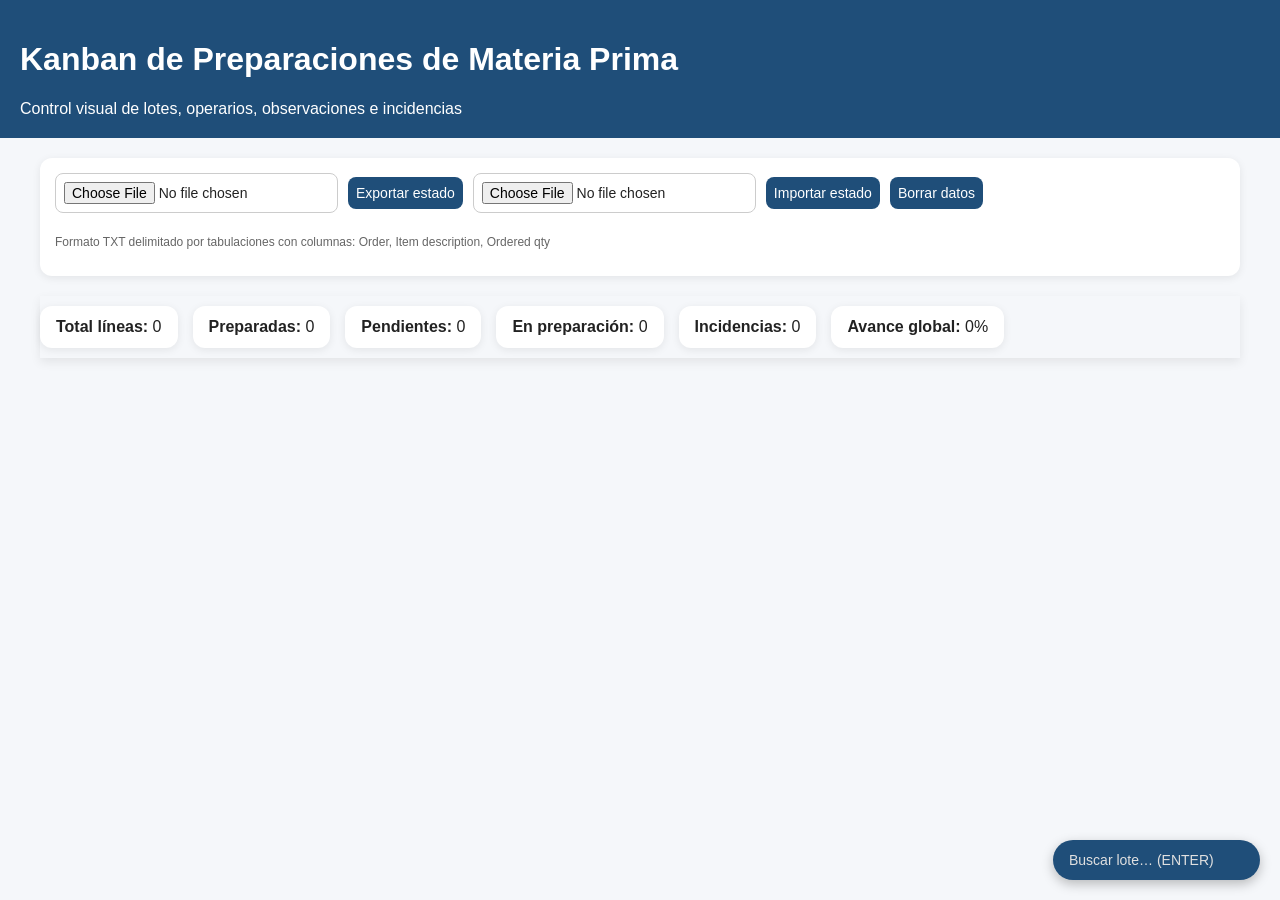
<file: Kanban-Control/kanbanPreparaciones.html>
<!DOCTYPE html>
<html lang="es">
<head>
<meta charset="UTF-8">
<meta name="viewport" content="width=device-width, initial-scale=1.0">
<title>Kanban de Preparaciones</title>

<style>
body { font-family: Arial, sans-serif; margin: 0; background:#f5f7fa; color:#222; }
header { background:#1f4e79; color:white; padding:20px; }
.container { max-width: 1200px; margin: 20px auto; padding: 0 15px; }
.controls { background:white; padding:15px; border-radius:12px; box-shadow:0 2px 8px rgba(0,0,0,.08); margin-bottom:20px; display:flex; flex-wrap:wrap; gap:10px; align-items:center; }
input, select, textarea, button { font-size:14px; padding:8px; border-radius:8px; border:1px solid #ccc; }
button { background:#1f4e79; color:white; cursor:pointer; border:none; }
button:hover { opacity:.9; }
.stats { display:flex; gap:15px; flex-wrap:wrap; margin:15px 0; }

/* 🔝 Estadísticas siempre visibles */
#stats {
  position: sticky;
  top: 0;
  z-index: 999;
  background: #f5f7fa;
  padding: 10px 0;
  box-shadow: 0 4px 10px rgba(0,0,0,0.08);
}

.stat { background:white; padding:12px 16px; border-radius:12px; box-shadow:0 2px 8px rgba(0,0,0,.08); }
.order-card { background:white; border-radius:14px; padding:16px; margin-bottom:20px; box-shadow:0 2px 8px rgba(0,0,0,.08); }
.progress { height:10px; background:#e5e7eb; border-radius:999px; overflow:hidden; margin:8px 0 12px; }
.progress > div { height:100%; background:#22c55e; }
.item { border-radius:10px; padding:10px; margin:10px 0; }

/* 🎨 Colores por estado */
.item.pending {
  background:#ffe5e5 !important;
  border-left:6px solid #ff4d4d;
}
.item.in-progress {
  background:#fff7d6 !important;
  border-left:6px solid #f2c200;
}
.item.prepared {
  background:#e6ffe9 !important;
  border-left:6px solid #22c55e;
}
.item.incidence {
  background:#ffe8d9 !important;
  border-left:6px solid #ff7a00;
}

.item-header { display:flex; justify-content:space-between; gap:10px; flex-wrap:wrap; }
.item-meta { color:#555; font-size:13px; margin-top:6px; }
textarea { width:100%; min-height:50px; margin-top:8px; }
.row { display:flex; gap:10px; flex-wrap:wrap; align-items:center; margin-top:8px; }
.small { font-size:12px; color:#666; }

/* 🏷️ Badge de lote */
.badge-lote {
  display:inline-block;
  background:#1f4e79;
  color:white;
  padding:2px 8px;
  border-radius:8px;
  font-size:11px;
  margin-bottom:6px;
}

/* 🔍 Buscador flotante */
#searchFloating {
  position: fixed;
  bottom: 20px;
  right: 20px;
  background: #1f4e79;
  color: white;
  padding: 12px 16px;
  border-radius: 50px;
  box-shadow: 0 4px 12px rgba(0,0,0,0.25);
  font-size: 14px;
  border: none;
  z-index: 2000;
}
#searchFloating:focus { outline: none; }
#searchFloating::placeholder { color: #e0e0e0; }
</style>
</head>

<body>
<header>
  <h1>Kanban de Preparaciones de Materia Prima</h1>
  <div>Control visual de lotes, operarios, observaciones e incidencias</div>
</header>

<div class="container">
  <div class="controls">
    <input type="file" id="fileInput" accept=".txt">
    <button onclick="exportData()">Exportar estado</button>
    <input type="file" id="importBackup" accept=".txt">
    <button onclick="importBackup()">Importar estado</button>
    <button onclick="localStorage.removeItem('kanbanPreparaciones'); location.reload();">Borrar datos</button>
    <p class="small">Formato TXT delimitado por tabulaciones con columnas: Order, Item description, Ordered qty</p>
  </div>

  <div class="stats" id="stats"></div>
  <div id="orders"></div>
</div>

<!-- 🔍 Buscador flotante -->
<input type="text" id="searchFloating" placeholder="Buscar lote… (ENTER)">

<script>
let data = [];

function normalizeStatus(s) {
  return s || 'pending';
}

function parseTXT(text) {
  const lines = text.trim().split(/\r?\n/);
  const headers = lines.shift().split('\t').map(h => h.trim().toLowerCase());

  const orderIdx = headers.indexOf('order');
  const itemIdx = headers.indexOf('item description');
  const qtyIdx = headers.indexOf('ordered qty');

  if (orderIdx < 0 || itemIdx < 0 || qtyIdx < 0) {
    alert('No se encuentran las columnas requeridas.');
    return;
  }

  data = lines.filter(l => l.trim()).map(line => {
    const cols = line.split('\t');
    return {
      order: cols[orderIdx]?.trim() || '',
      itemDescription: cols[itemIdx]?.trim() || '',
      orderedQty: cols[qtyIdx]?.trim() || '',
      status: 'pending',
      operator: '',
      notes: ''
    };
  });

  save();
  render();
}

document.getElementById('fileInput').addEventListener('change', e => {
  const file = e.target.files[0];
  if (!file) return;
  const reader = new FileReader();
  reader.onload = ev => parseTXT(ev.target.result);
  reader.readAsText(file, 'utf-8');
});

function save() {
  localStorage.setItem('kanbanPreparaciones', JSON.stringify(data));
}

function load() {
  const saved = localStorage.getItem('kanbanPreparaciones');
  if (saved) {
    data = JSON.parse(saved);
  }
}

function statusLabel(status) {
  return {
    pending: 'Pendiente',
    'in-progress': 'En preparación',
    prepared: 'Preparado',
    incidence: 'Incidencia'
  }[status] || 'Pendiente';
}

function reverseStatusLabel(label) {
  const map = {
    "Pendiente": "pending",
    "En preparación": "in-progress",
    "Preparado": "prepared",
    "Incidencia": "incidence"
  };
  return map[label] || "pending";
}

function renderStats() {
  const total = data.length;
  const prepared = data.filter(d => d.status === 'prepared').length;
  const pending = data.filter(d => d.status === 'pending').length;
  const inProgress = data.filter(d => d.status === 'in-progress').length;
  const incidence = data.filter(d => d.status === 'incidence').length;
  const progress = total ? Math.round(prepared / total * 100) : 0;

  document.getElementById('stats').innerHTML = `
    <div class="stat"><strong>Total líneas:</strong> ${total}</div>
    <div class="stat"><strong>Preparadas:</strong> ${prepared}</div>
    <div class="stat"><strong>Pendientes:</strong> ${pending}</div>
    <div class="stat"><strong>En preparación:</strong> ${inProgress}</div>
    <div class="stat"><strong>Incidencias:</strong> ${incidence}</div>
    <div class="stat"><strong>Avance global:</strong> ${progress}%</div>
  `;
}

function render() {
  renderStats();

  const grouped = {};
  data.forEach((row, index) => {
    if (!grouped[row.order]) grouped[row.order] = [];
    grouped[row.order].push({ ...row, index });
  });

  const container = document.getElementById('orders');
  container.innerHTML = '';

  Object.keys(grouped).sort().forEach(order => {
    const items = grouped[order];
    const prepared = items.filter(i => i.status === 'prepared').length;
    const progress = Math.round(prepared / items.length * 100);

    const card = document.createElement('div');
    card.className = 'order-card';

    card.innerHTML = `
      <h2>Lote ${order}</h2>
      <div>${prepared} de ${items.length} líneas preparadas (${progress}%)</div>
      <div class="progress"><div style="width:${progress}%"></div></div>
    `;

    items.forEach(item => {
      const div = document.createElement('div');
      div.className = 'item ' + normalizeStatus(item.status);

      div.innerHTML = `
        <div class="item-header">
          <strong>${item.itemDescription}</strong>
          <span>${item.orderedQty}</span>
        </div>

        <div class="badge-lote">Lote ${item.order}</div>

        <div class="row">
          <label>Estado:</label>
          <select onchange="updateField(${item.index}, 'status', this.value)">
            <option value="pending" ${item.status==='pending'?'selected':''}>Pendiente</option>
            <option value="in-progress" ${item.status==='in-progress'?'selected':''}>En preparación</option>
            <option value="prepared" ${item.status==='prepared'?'selected':''}>Preparado</option>
            <option value="incidence" ${item.status==='incidence'?'selected':''}>Incidencia</option>
          </select>

          <label>Operario:</label>
          <input type="text" value="${escapeHtml(item.operator || '')}"
                 placeholder="Nombre del operario"
                 onchange="updateField(${item.index}, 'operator', this.value)">
        </div>

        <div class="item-meta">
          Estado actual: <strong>${statusLabel(item.status)}</strong>
          ${item.operator ? ' | Operario: <strong>' + escapeHtml(item.operator) + '</strong>' : ''}
        </div>

        <label>Observaciones / Incidencias:</label>
        <textarea onchange="updateField(${item.index}, 'notes', this.value)"
                  placeholder="Escriba aquí cualquier observación, incidencia o comentario...">${escapeHtml(item.notes || '')}</textarea>
      `;
      card.appendChild(div);
    });

    container.appendChild(card);
  });
}

function escapeHtml(text) {
  return String(text)
    .replace(/&/g, '&amp;')
    .replace(/</g, '&lt;')
    .replace(/>/g, '&gt;');
}

function updateField(index, field, value) {
  data[index][field] = value;
  save();
  render();
}

function exportData() {
  if (!data.length) {
    alert('No hay datos para exportar.');
    return;
  }

  const headers = ['Order', 'Item description', 'Ordered qty', 'Status', 'Operator', 'Notes'];
  const rows = data.map(r => [
    r.order,
    r.itemDescription,
    r.orderedQty,
    statusLabel(r.status),
    r.operator || '',
    (r.notes || '').replace(/\r?\n/g, ' ')
  ]);

  const content = [headers, ...rows]
    .map(row => row.join('\t'))
    .join('\n');

  const blob = new Blob([content], { type: 'text/plain;charset=utf-8' });
  const url = URL.createObjectURL(blob);
  const a = document.createElement('a');
  a.href = url;
  a.download = 'estado_preparaciones.txt';
  a.click();
  URL.revokeObjectURL(url);
}

function importBackup() {
  const file = document.getElementById("importBackup").files[0];
  if (!file) {
    alert("Seleccione un archivo TXT exportado previamente.");
    return;
  }

  const reader = new FileReader();
  reader.onload = function(e) {
    const text = e.target.result.trim();
    const lines = text.split(/\r?\n/);

    const headers = lines.shift().split('\t').map(h => h.trim().toLowerCase());

    if (!(
      headers.includes("order") &&
      headers.includes("item description") &&
      headers.includes("ordered qty") &&
      headers.includes("status") &&
      headers.includes("operator") &&
      headers.includes("notes")
    )) {
      alert("El archivo no parece ser un backup válido exportado desde esta aplicación.");
      return;
    }

    data = lines.filter(l => l.trim()).map(line => {
      const cols = line.split('\t');
      return {
        order: cols[0] || "",
        itemDescription: cols[1] || "",
        orderedQty: cols[2] || "",
        status: reverseStatusLabel(cols[3] || "Pendiente"),
        operator: cols[4] || "",
        notes: cols[5] || ""
      };
    });

    save();
    render();
    alert("Estado restaurado correctamente.");
  };

  reader.readAsText(file, "utf-8");
}

/* 🔍 Búsqueda flotante con ENTER */
document.getElementById("searchFloating").addEventListener("keydown", function(e) {
  if (e.key === "Enter") {
    buscarLote(this.value.trim());
  }
});

function buscarLote(valor) {
  if (!valor) return;

  const cards = document.querySelectorAll('.order-card');
  let encontrado = false;

  cards.forEach(card => {
    const titulo = card.querySelector('h2')?.textContent || '';
    if (titulo.toLowerCase().includes(valor.toLowerCase())) {
      card.scrollIntoView({ behavior: 'smooth', block: 'start' });
      card.style.boxShadow = "0 0 15px #1f4e79";
      setTimeout(() => card.style.boxShadow = "", 2000);
      encontrado = true;
    }
  });

  if (!encontrado) {
    alert("No se encontró el lote " + valor);
  }
}

load();
render();
</script>
</body>
</html>
</file>
